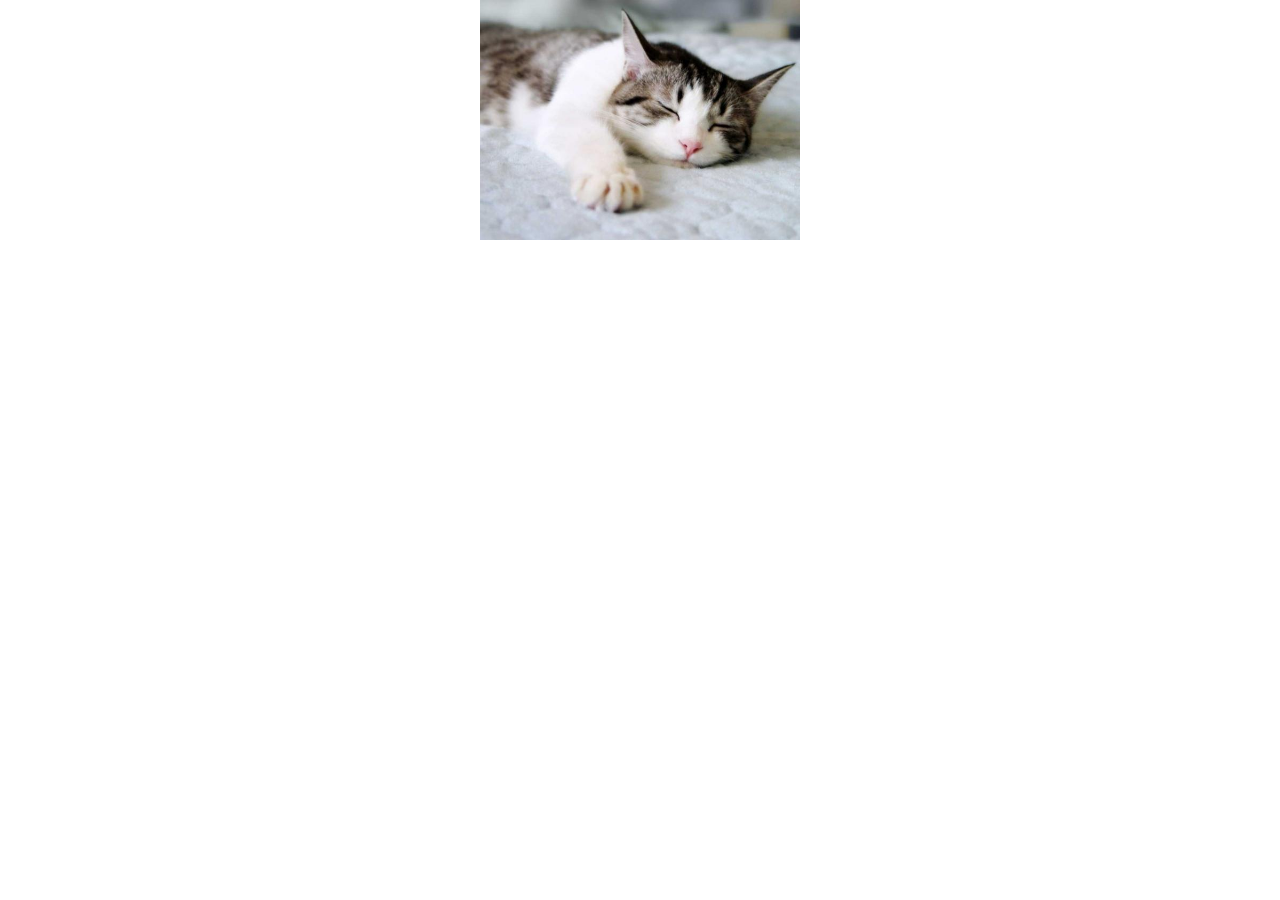
<file: my_eighth_jQuery/index.html>
<!doctype html>
<html>

<head>
    <meta charset="UTF-8">
    <meta name="viewport" content="width=device-width, initial-scale=1.0, maximum-scale=1.0, user-scalable=no">
    <meta name="format-detection" content="telephone=no">
    <title></title>
    <link rel="stylesheet" href="css/reset.css">
    <link rel="stylesheet" href="css/base.css">
    <link rel="stylesheet" href="css/style.css">
</head>

<body>
    <div class="swipe-photo">
        <ul class="swipe-photo-container clearfix">
            <li class="swipe-photo-item"><img src="img/0.jpg" class="swipe-photo-thumbnail"></li>
            <li class="swipe-photo-item"><img src="img/1.jpg" class="swipe-photo-thumbnail"></li>
            <li class="swipe-photo-item"><img src="img/2.jpg" class="swipe-photo-thumbnail"></li>
            <li class="swipe-photo-item"><img src="img/3.jpg" class="swipe-photo-thumbnail"></li>
            <li class="swipe-photo-item"><img src="img/4.jpg" class="swipe-photo-thumbnail"></li>
            <li class="swipe-photo-item"><img src="img/5.jpg" class="swipe-photo-thumbnail"></li>
        </ul>
    </div>
    <script type="text/javascript" src="js/jquery.js"></script>
    <script type="text/javascript">
        // ここまでたどり着いたあなたは勇者です。
        // 今回やるのはフリックです。
        // 指を動かしている間は .swipe-photo-container が移動し、離したときに一番近い要素の位置までアニメーションします。
        // 挙動はanswerの方を良く見て確認しましょう。
        // x座標の取得方法 
        // function(e) {
        //     e.originalEvent.changedTouches[0].pageX;
        // }
        // onに複数のイベントを貼る方法
        // $(".hoge").on({
        //     "event": function() { },
        //     "event": function() { }
        // });
        // touchstart タッチしたタイミングを取ります。
        // touchmove タッチしたあとの動いてる状態を取ります。(たくさんイベントが発生します。)
        // touchend タッチを離したタイミングを取ります。
        // あとは座標をごにょごにょいじるだけです。配列使います。ちょっと難しいです。


        $(function () {
            //ul要素
            var spc = $(".swipe-photo-container");
            //imgの数
            length = $(".swipe-photo-item").length,
                //imgのサイズ
                imageWidth = $(".swipe-photo-item").width(),
                //ulの横幅 1920px
                spc.width(imageWidth * length);

            //スタートの座標
            startX = 0,
                //フリック後の座標
                endX = 0,
                //移動幅
                diffX = 0,
                //ulのleftの値
                left = 0,
                //移動幅の指定
                posiX = [];

            //配列に格納。(0,-320,-640,-960,-1280,-1600,-1920)
            for (var i = 0; i <= length; i++) {
                posiX[i] = -imageWidth * i;
            }

            spc.on({
                //タッチ時の処理
                "touchstart": function (e) {
                    startX = e.originalEvent.changedTouches[0].pageX;
                    left = spc.position().left;
                },

                //タッチしたまま動かしたときの処理
                "touchmove": function (e) {
                    e.preventDefault();
                    endX = e.originalEvent.changedTouches[0].pageX;
                    diffX = left - (startX - endX);

                    //移動幅が0を超えたら左端の画面外にいってしまうので、0を格納
                    if (diffX > 0) {
                        diffX = 0;

                    } else if (diffX < posiX[length - 1]) {
                        diffX = posiX[length - 1];
                    }
                    spc.css({ left: diffX });
                },

                //タッチ状態から離れたときに発生する処理
                //離したときに一番近い要素の位置までアニメーションする
                "touchend": function (e) {
                    var e = 0;
                    for (var i = 0; i < length; i++) {
                        if (posiX[i] + (imageWidth / 2) > diffX && diffX >= posiX[i + 1] + (imageWidth / 2)) {
                            e = i;
                        }
                    }
                    spc.animate({ left: posiX[e] }, 300);
                }
            });
        });

    </script>
</body>

</html>
</file>
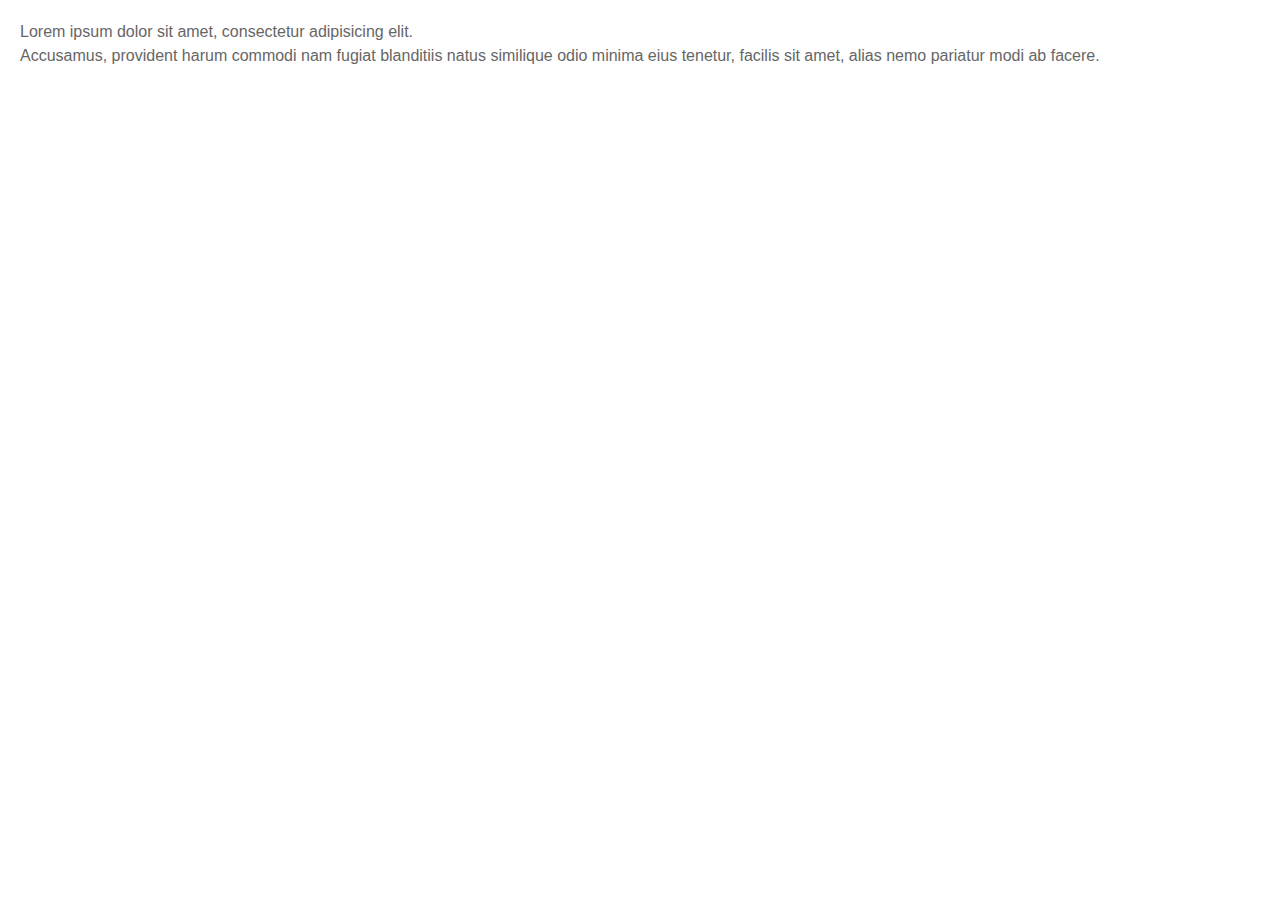
<file: my_fifth_jQuery/index.html>
<!doctype html>
<html>

<head>
    <meta charset="UTF-8">
    <meta name="viewport" content="width=device-width, initial-scale=1.0, maximum-scale=1.0, user-scalable=no">
    <meta name="format-detection" content="telephone=no">
    <title></title>
    <link rel="stylesheet" href="css/reset.css">
    <link rel="stylesheet" href="css/base.css">
    <link rel="stylesheet" href="css/style.css">
</head>

<body>
    <div class="tooltip-body">Lorem ipsum dolor sit amet, consectetur adipisicing elit.<br>Accusamus, provident harum
        commodi nam fugiat blanditiis natus similique odio minima eius tenetur, facilis sit amet, alias nemo pariatur
        modi ab facere.</div>
    <script type="text/javascript" src="js/jquery.js"></script>
    <script type="text/javascript">
        // 今回やるのはツールチップです。
        // .tooltip-bodyにマウスが乗ったら、
        // <div class='tooltip' style='display: none;'>description</div>
        // がfadeInし、マウスが外れたらfadeOutする。
        // その際に.tooltipがマウスに追尾する。
        // x座標、y座標の取得方法。
        // function(e) {
        //     var x = e.pageX,
        //         y = e.pageY;
        // }
        // mousemove マウスが移動している状態を取ります。
        // .hover() マウスが乗った、外れた時のタイミングを取ります。
        // .stop() アニメーションを止めます。引数次第で止め方が変わります。ググりましょう。

        $(function () {
            var ttb = $(".tooltip-body");
            ttb.prepend("<div class='tooltip' style='display: none;'>description</div>");
            var tt = $(".tooltip")

            ttb.hover(function () {
                //アニメーションを止める。
                tt.stop(true, false);
                //.tooltipを表示
                tt.fadeIn();
                //mousemoveでマウスの座標を取得
                $(this).mousemove(function (e) {
                    tt.css({
                        top: e.pageY,
                        left: e.pageX

                    });
                });
            }, function () {
                //アニメーションを止める。
                tt.stop(true, false);
                //マウスが離れたら非表示
                tt.fadeOut();
            });


        });
    </script>
</body>

</html>
</file>
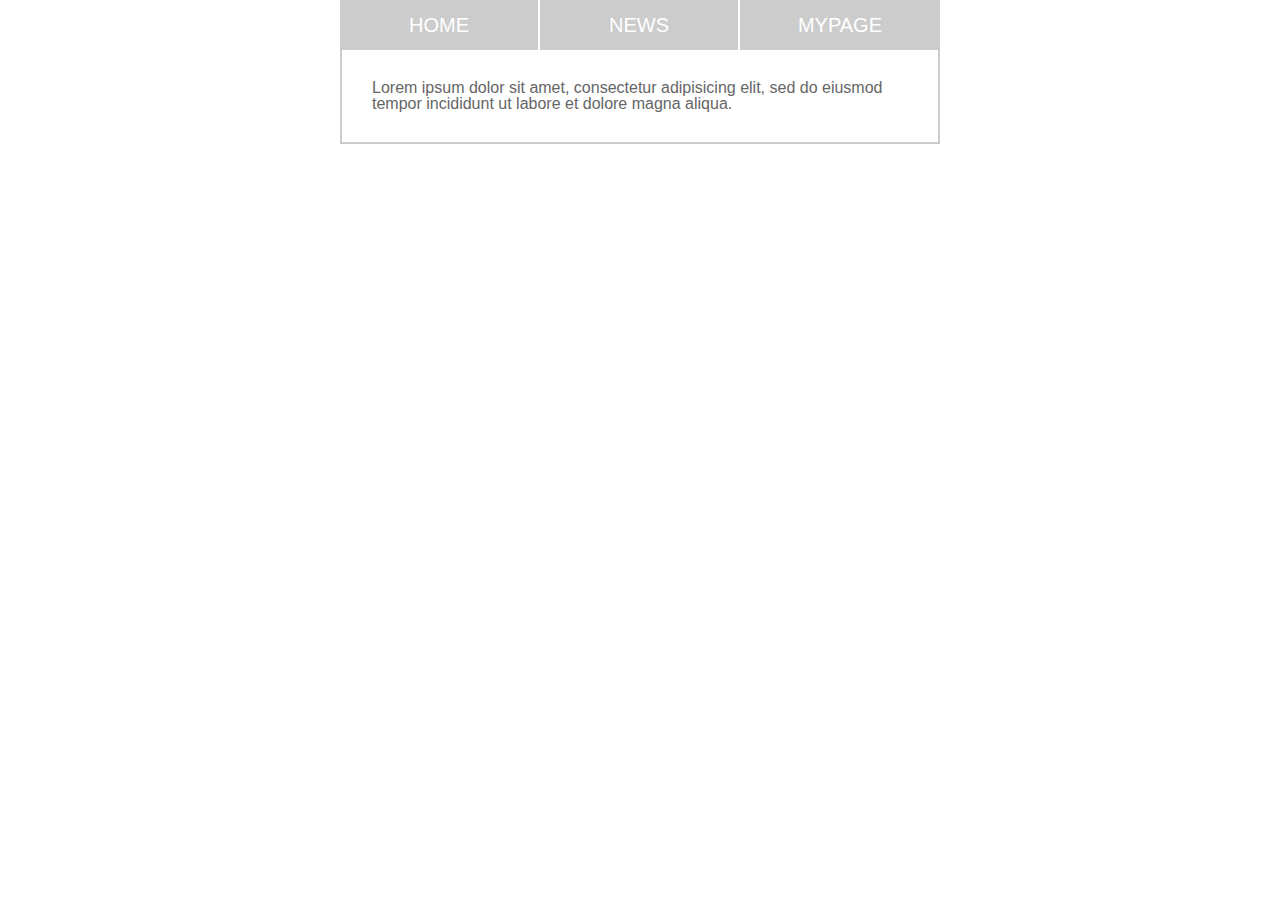
<file: my_fourth_jQuery/index.html>
<!doctype html>
<html>

<head>
    <meta charset="UTF-8">
    <meta name="viewport" content="width=device-width, initial-scale=1.0, maximum-scale=1.0, user-scalable=no">
    <meta name="format-detection" content="telephone=no">
    <title></title>
    <link rel="stylesheet" href="css/reset.css">
    <link rel="stylesheet" href="css/base.css">
    <link rel="stylesheet" href="css/style.css">
</head>

<body>
    <div class="wrapper">
        <ul class="nav">
            <li>HOME</li>
            <li>NEWS</li>
            <li>MYPAGE</li>
        </ul>
        <ul class="contents">
            <li>Lorem ipsum dolor sit amet, consectetur adipisicing elit, sed do eiusmod tempor incididunt ut labore et
                dolore magna aliqua.</li>
            <li class="is-hidden">Ut enim ad minim veniam, quis nostrud exercitation ullamco laboris nisi ut aliquip ex
                ea commodo consequat. Duis aute irure dolor in reprehenderit in voluptate velit esse cillum dolore eu
                fugiat nulla pariatur.</li>
            <li class="is-hidden">Excepteur sint occaecat cupidatat non proident, sunt in culpa qui officia deserunt
                mollit anim id est laborum.</li>
        </ul>
    </div>
    <script type="text/javascript" src="js/jquery.js"></script>
    <script type="text/javascript">
        // 今回やるのはタブメニューです。
        $(function () {
            // navの小要素であるliをクリックして、contents内の小要素であるli要素を表示させる。
            $('.nav li').click(function () {

                // .index() 要素のindexを取得します。
                var index = $('.nav li').index(this);

                // .eq() 引数に応じたindexの要素を指定します。
                // .addClass() クラスを追加します。
                // .removeClass() クラスを削除します。 
                $('.contents li').addClass('is-hidden').eq(index).removeClass('is-hidden');
                return false;
            })
        });
    </script>
</body>

</html>
</file>
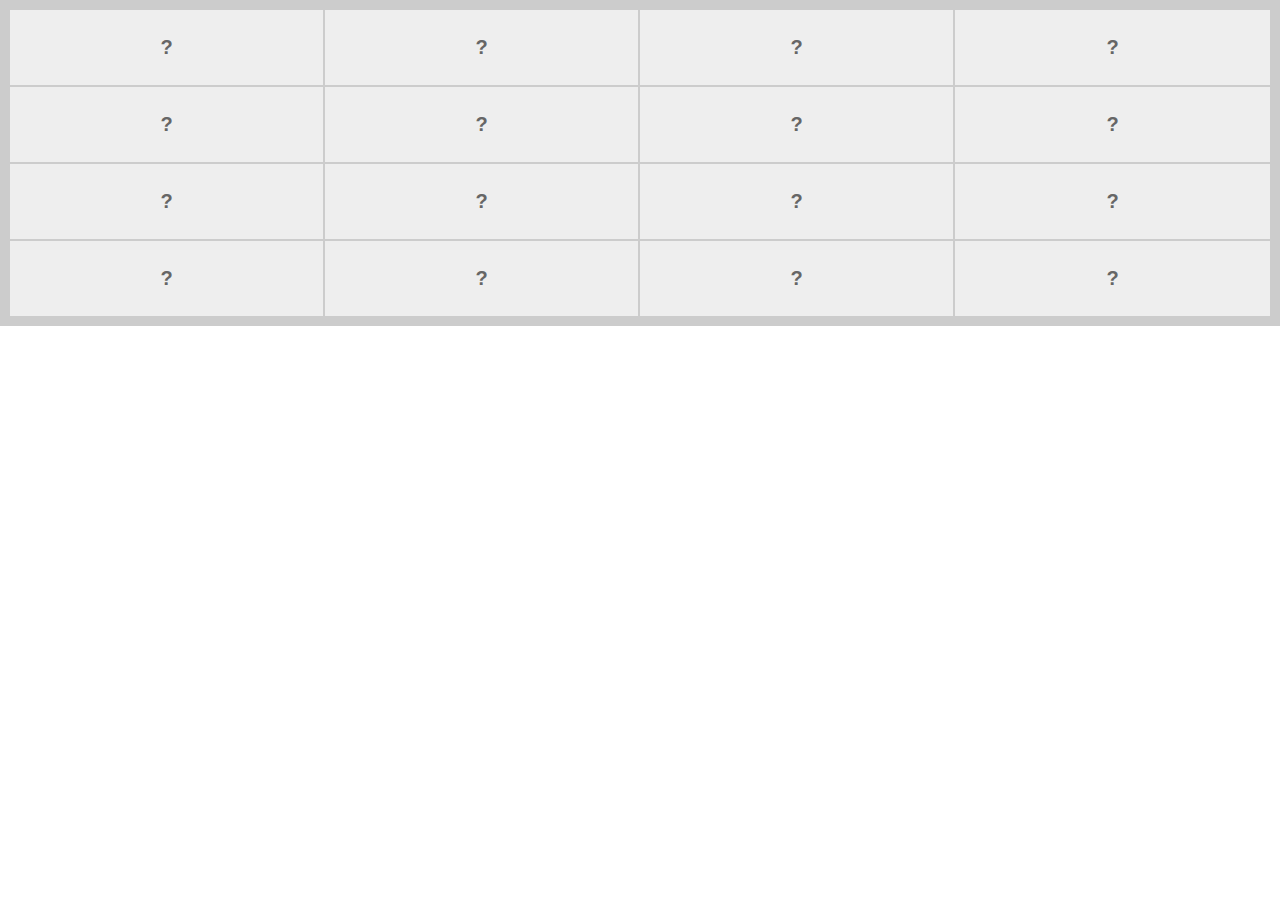
<file: my_ninth_jQuery/index.html>
<!doctype html>
<html>

<head>
    <meta charset="UTF-8">
    <meta name="viewport" content="width=device-width, initial-scale=1.0, maximum-scale=1.0, user-scalable=no">
    <meta name="format-detection" content="telephone=no">
    <title></title>
    <link rel="stylesheet" href="css/reset.css">
    <link rel="stylesheet" href="css/base.css">
    <link rel="stylesheet" href="css/style.css">
</head>

<body>
    <ul class="lists clearfix"></ul>
    <script type="text/javascript" src="js/jquery.js"></script>
    <script type="text/javascript">
        // 今回やるのは神経衰弱です。
        // 今までの課題と違い、ロジックっぽいロジックを書きます。JS書いてるんだなーって気持ちになります。
        // まずゲームの流れを説明します。
        //  
        // ①: 16枚のリストの中から "?" と書かれたものをひとつクリックする
        // ②: その要素に書かれている "?" が "6" などの数字に変わる
        // ③: もうひとつ"?"と書かれたものをクリックする
        // ④: その要素に書かれている "?" が "6" などの数字に変わる
        // ⑤: ②と④で表示された数字が一致している場合は、開いた数字はそのままで①に戻る。一致していない場合は1秒後に数字が "?" に戻り①にもどる。
        // ⑥: 全ての要素が開かれたときにアラートで "Game Over"
        // 
        // 以上が全体の流れです。
        // ここからはプログラムの説明です。
        // まず最初にやらなければいけないことは、16枚のリストを表示するです。
        // ただ単純な配列であればfor文を用いれば、簡単につくることが出来ますが、今回作るのは "1~8までの数字を2つずつ" かつ "ランダム" にしないといけません。
        // おそらくこの部分が一番の鬼門ですが、どうにかクリアしましょう。
        // 配列さえ出来上がってしまえば、for文を使って <li> を変数に文字列でくっつけてあげましょう。 <li> 自体の中身は "?" にし、data属性に先ほど作った配列の値を入れてあげると今後楽になるかと思います。for文の中ではなく、外でappendしましょうね（ニッコリ
        // 
        // 次はクリックイベントについて説明します。
        // 流れの部分をよく読んでif文とか使って実装しましょう（適当
        // ちなみに setTimeout などを使うことで1秒後に〜するなどは実装出来ます。
        // クリックした要素は必ず変数に格納しましょう。こうすることで比較が非常に簡単です。
        // 以上になります。10個の中で一番難しい"らしい"のですが、頑張ってクリアしましょう！


        $(function () {

            //カード枚数
            var cardNum = [];
            //カード配列
            var totalCard = 16;

            // カードの中身の番号を配列に格納(1,1,2,2,3,3,4,4...)
            for (var i = 1; i <= totalCard / 2; i++) {
                cardNum.push(i, i);
            }

            // ランダムに並べ替える
            cardNum
                .sort(function () {
                    return Math.random() - Math.random();
                })
                // li要素を作成する
                .map(function (num) {
                    return "<li class='unopened' data-num='" + num + "'>?</li>";
                })
                // listに追加する
                .forEach(function (element) {
                    $(".lists").append(element);
                });

            // カードをクリックされた時のイベント
            $('.lists li').click(function () {
                // クリックされたカード
                var $openedCard = $(this);
                // オープン
                open($openedCard);
                // カードを1秒待機させてから比較
                setTimeout(function () { compare($openedCard); }, 1000);

            });
        });

        //カードを開く
        function open($card) {
            $card.css('pointer-events', 'none')
                .text($card.data('num'));

        }

        //カードを閉じる
        function close($card) {
            $card.css('pointer-events', '')
                .text('?');
        }

        //選択した二枚比較する
        function compare($card) {
            // 1枚目に開いたカードが存在するか確認
            if ($('.firstOpen').length == 0) {
                // 開いたカードが一枚目のカードであれば、 firstOpenのクラスを付与。
                $card.addClass('firstOpen');

            } else {

                // 1枚目のカード
                let $firstCard = $('.firstOpen');
                // 2枚目のカード
                let $secondCard = $card;
                // 1枚目のカードの数字
                let firstNum = $firstCard.data('num');
                // 2枚目のカードの数字
                let secondNum = $secondCard.data('num');
                // 1枚目のクラスを削除
                $firstCard.removeClass('firstOpen');

                // 一致している場合、両方からunopenedを削除する
                if (firstNum === secondNum) {
                    $firstCard.removeClass('unopened');
                    $secondCard.removeClass('unopened');

                    // unopenedが付与された要素の数を確認し0個であれば、アラートを表示する
                    if ($('.unopened').length === 0) {
                        alert("CLEAR!!!!!");
                    }

                    // 一致していない場合、二枚とも閉じる
                } else {
                    close($firstCard);
                    close($secondCard);
                }

            }

        }

    </script>
</body>

</html>
</file>
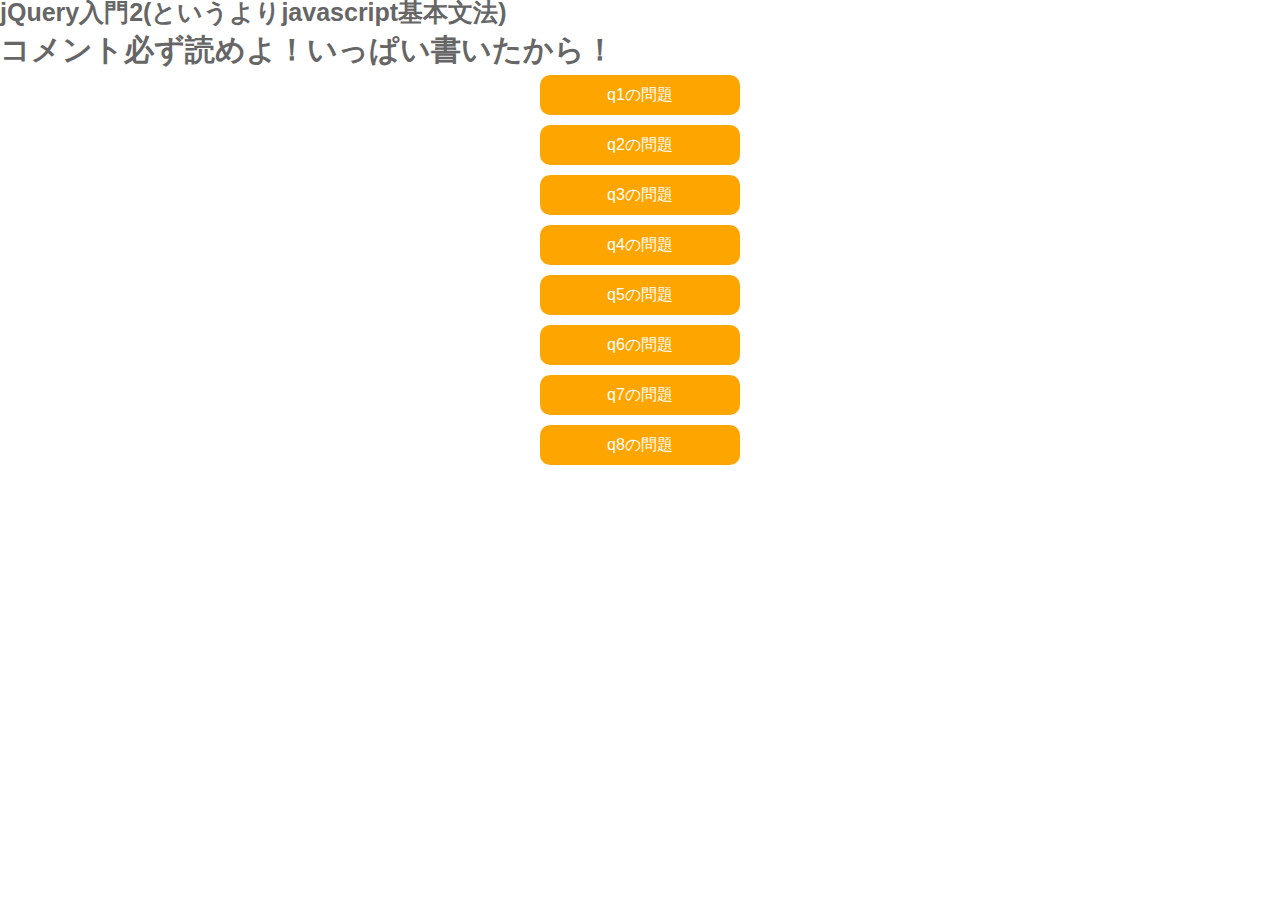
<file: my_second_jQuery/index.html>
<!doctype html>
<html>

<head>
    <meta charset="UTF-8">
    <meta name="viewport" content="width=device-width, initial-scale=1.0, maximum-scale=1.0, user-scalable=no">
    <meta name="format-detection" content="telephone=no">
    <title></title>
    <link rel="stylesheet" href="css/reset.css">
    <link rel="stylesheet" href="css/base.css">
    <link rel="stylesheet" href="css/style.css">
</head>

<body>
    <h1 class="u-mbm big">jQuery入門2(というよりjavascript基本文法)</h1>
    <h2 class="u-mbm hyper-big">コメント必ず読めよ！いっぱい書いたから！</h2>
    <div class="wrapper">
        <div class="u-mbm btn" id="q1">q1の問題</div>
        <div class="u-mbm btn" id="q2">q2の問題</div>
        <div class="u-mbm btn" id="q3">q3の問題</div>
        <div class="u-mbm btn" id="q4">q4の問題</div>
        <div class="u-mbm btn" id="q5">q5の問題</div>
        <div class="u-mbm btn" id="q6">q6の問題</div>
        <div class="u-mbm btn" id="q7">q7の問題</div>
        <div class="u-mbm btn" id="q8">q8の問題</div>
    </div>

    <script type="text/javascript" src="js/jquery.js"></script>
    <script type="text/javascript">
        // 第1問　id="q1"の要素をクリックしたらmyAgeという変数に自分の年齢を書き、その値が20以上の場合、「あなたは成人です。」、20未満の場合、「あなたは未成年です。」という文言でアラートを出力せよ。
        $("#q1").click(function () {
            var myAge = 25;
            if (myAge >= 20) {
                alert("あなたは成人です。");
            } else {
                alert("あなたは未成年です。");
            }
        });
        // 第2問　id="q2"の要素をクリックしたらfor文を用いて、0123456789という文字列を作り、#q2の後にその文字列を挿入せよ。

        $("#q2").click(function () {
            var text = "";
            for (var i = 0; i < 10; i++) {
                text += i;
            }
            $(this).after(text);
        });
        // 第3問　id="q3"の要素をクリックしたらfor文、if文を用いて、024689という文字列を作り、#q3の後にその文字列を挿入せよ。
        $("#q3").click(function () {
            var text = "";
            for (var i = 0; i < 10; i++) {
                if (!(i % 2) || i > 8) {
                    text += i;
                }
            }
            $(this).after(text);
        });
        // 第4問　id="q4"の要素をクリックしたらfor文を用いて、[-10,-9,-8,-7,-6,-5,-4,-3,-2,-1]という配列をconsoleに出力せよ。
        $("#q4").click(function () {
            var array = [];
            for (var i = 0; i < 10; i++) {
                array[i] = i - 10;
            }
            console.log(array);
            console.log(array[5]);
        });
        // 第5問　id="q5"の要素をクリックしたらmyAgeという変数に自分の名前は書き、consoleで「HELLO, {自分の名前}! GOOD MORNING!」という文字列を出力せよ。
        $("#q5").click(function () {
            var myName = "元波";
            console.log("HELLO, " + myName + "! GOOD MORNING!");
        });
        // 第6問　id="q6"の要素をクリックしたらclassNameという変数にbigという文字列を挿入し、その変数を用いて、<div class='big u-mbm btn'>追加された要素</div>という文字列を作り、#q6の後にその文字列を挿入せよ。
        $("#q6").click(function () {
            var className = "big",
                elem = "<div class='" + className + " u-mbm btn'>追加された要素</div>";
            $(this).after(elem);
        });
        // 第7問　id="q7"の要素をクリックしたら今開いているファイル（index.html）のURLと日付をconsoleに出力せよ。
        $("#q7").click(function () {
            var href = location.href,
                date = new Date;
            console.log(location.href);
            console.log(date);
        });
        // 第8問　id="q8"の要素をクリックしたら2秒後にアラートに自分の名前を出力せよ。
        $("#q8").click(function () {
            setTimeout(function () {
                alert("元波千恵");
            }, 2000);
        });
    </script>
</body>

</html>
</file>
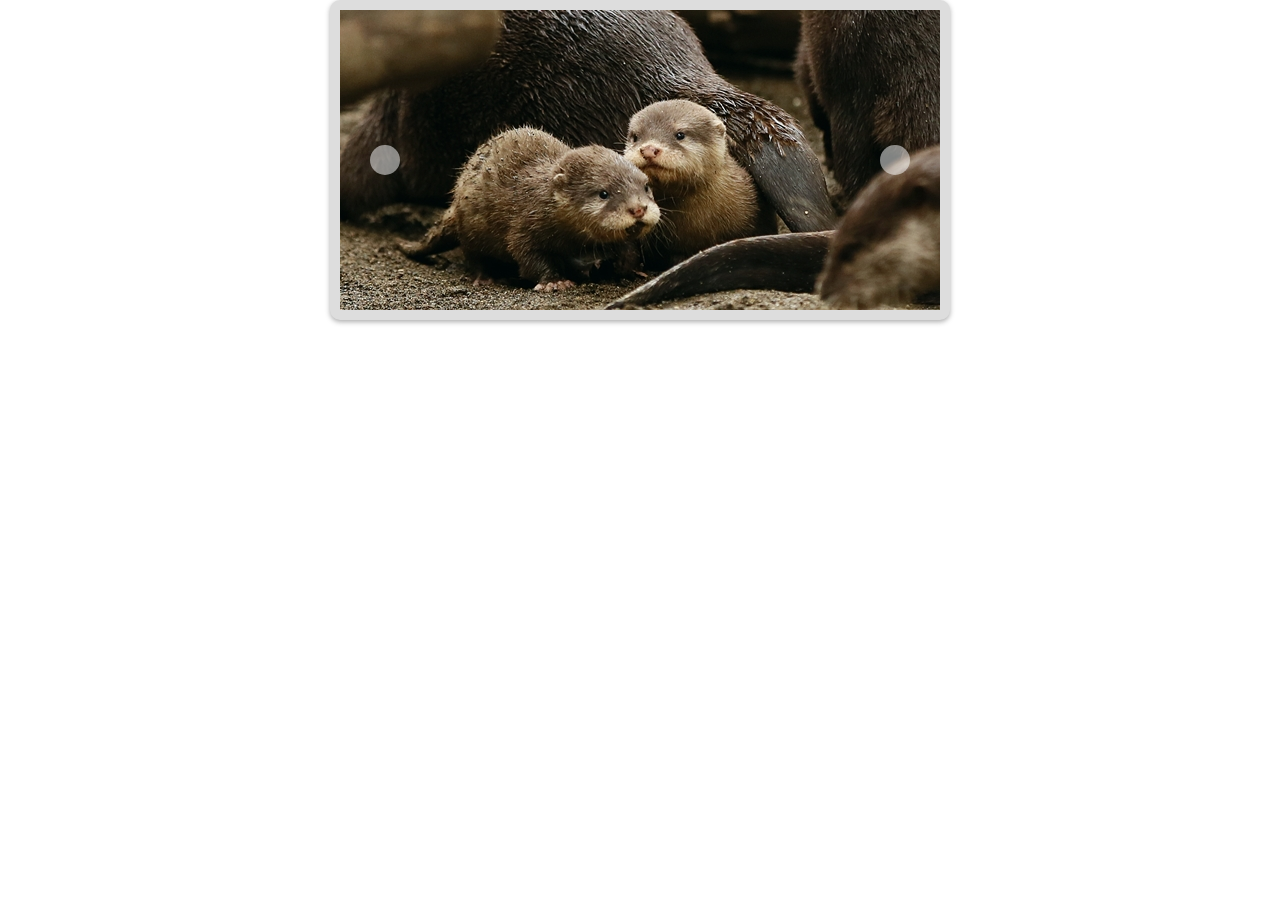
<file: my_seventh_jQuery/index.html>
<!doctype html>
<html>

<head>
    <meta charset="UTF-8">
    <meta name="viewport" content="width=device-width, initial-scale=1.0, maximum-scale=1.0, user-scalable=no">
    <meta name="format-detection" content="telephone=no">
    <title></title>
    <link rel="stylesheet" href="css/reset.css">
    <link rel="stylesheet" href="css/base.css">
    <link rel="stylesheet" href="css/style.css">
</head>

<body>
    <div class="wrapper">
        <div class="slider-wrap">
            <div class="slider-area">
                <ul class="slider-list clearfix">
                    <li><img src="img/1.jpg" alt=""></li>
                    <li><img src="img/2.jpg" alt=""></li>
                    <li><img src="img/3.jpg" alt=""></li>
                    <li><img src="img/4.jpg" alt=""></li>
                </ul>
                <button type="button" class="slider-ctrl-btn prev" data-ctrl="prev"></button>
                <button type="button" class="slider-ctrl-btn next" data-ctrl="next"></button>
            </div>
        </div>
    </div>
    <script type="text/javascript" src="js/jquery.js"></script>
    <script type="text/javascript">
        // 今回やるのはスライドショーです。
        // .animateを使い、slider-listのleftを-方向にすることでアニメーションを実現している。
        // 右方向は .next を押すと移動し、左方向は .prev を押すと移動する。また右端にいる状態で .next を押すと最初の位置に戻り、 左端にいる状態で .prev を押すと最後の位置に移動する。data属性にprev,nextを記述しているのでこちらを取得すると楽です。
        // ちなみアニメーションですが配列を用いてそれぞれのポジションを記憶させ、添字を用いてそのポジションに移動させるようにするととても楽です。
        // .animate({}) cssのプロパティを一定時間かけて変化させます。アニメーションです。
        // .data() 要素のdata属性を取得します。引数が2つある場合、セットします。
        // .width() 要素の幅を取得します。
        // .length 要素の個数を取得します。


        $(function () {
            // ４枚の画像を取得
            var length = $(".slider-list li").length,
                //画像の幅を取得(600)
                pictureSize = $(".slider-list li").width(),
                //画像のleftの値を入れる配列
                postionData = [],
                //クリックした回数
                clickCount = 0;

            //値を配列に代入。(0,600,1200,1800)
            for (var i = 0; i < length; i++) {
                postionData[i] = pictureSize * i;
            }

            //ボタンクリックでイベント発生
            $(".slider-ctrl-btn").click(function () {
                var data = $(this).data("ctrl");


                switch (data) {

                    //.next
                    case "next":
                        //clickCountが3回以下の場合、clickCountをブラス1する
                        if (clickCount < length - 1) {
                            clickCount++

                            //4回目になったときに最初の画像に戻る
                        } else {
                            clickCount = 0;
                        };

                        //ループ処理を中止
                        break;

                    //.prev
                    case "prev":

                        //clickCountが0回の場合、length-1を代入。
                        if (clickCount == 0) {
                            clickCount = length - 1;

                            //最初の画像ではないため、マイナスして画像をスライドさせる
                        } else {
                            clickCount--;
                        }
                }

                //画像スライドのアニメーション実行
                $(".slider-list").animate({
                    //0.5秒で切り替わる
                    left: -postionData[clickCount]
                }, 500);
            })
        });

    </script>
</body>

</html>
</file>
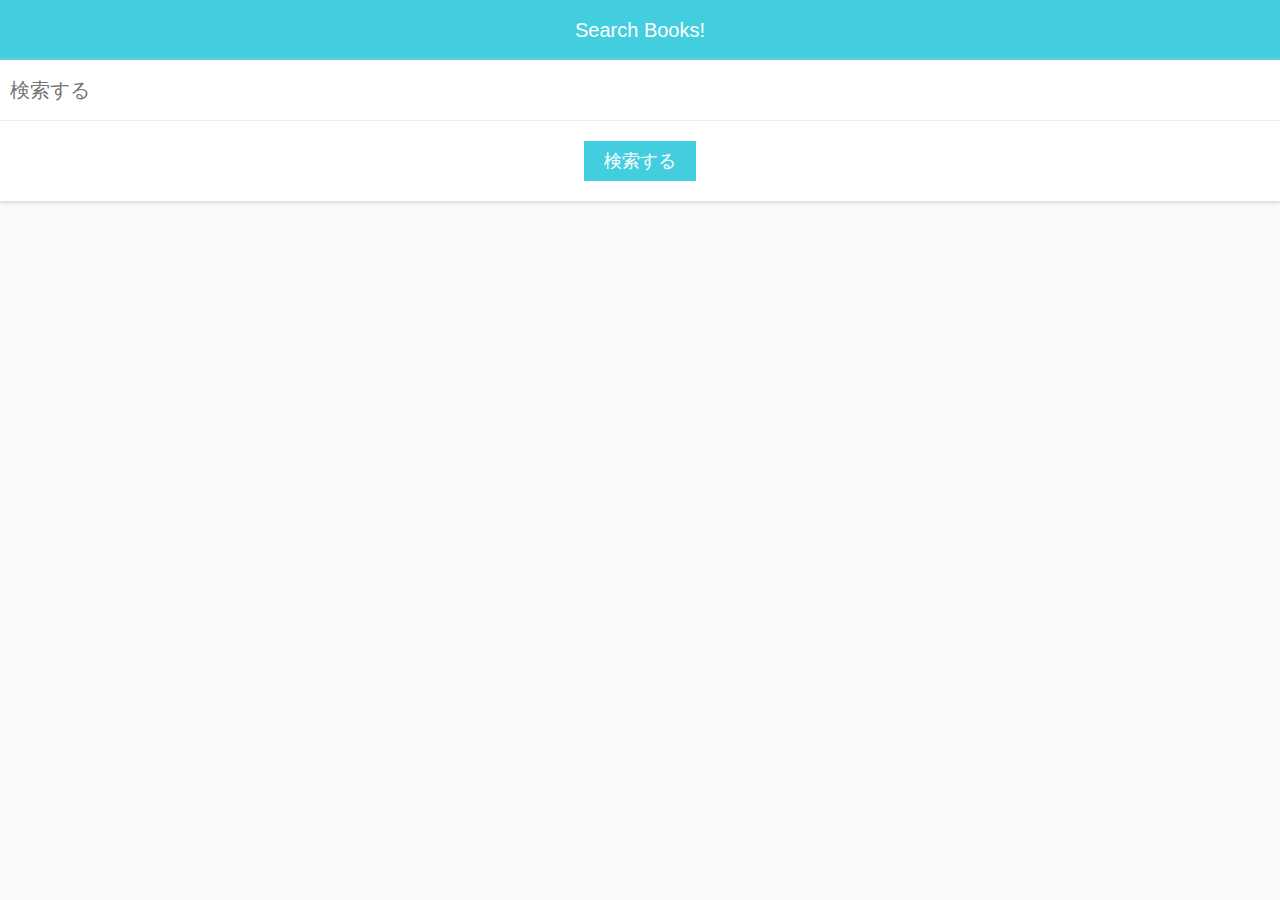
<file: my_tenth_jQuery/index.html>
<!DOCTYPE html>
<html lang="ja">

<head>
    <meta charset="UTF-8">
    <title>api test</title>
    <meta name="viewport"
        content="width=device-width,initial-scale=1.0,minimum-scale=1.0,maximum-scale=1.0,user-scalable=no">
    <link rel="stylesheet" href="css/reset.css">
    <link rel="stylesheet" href="css/base.css">
    <link rel="stylesheet" href="css/style.css">
</head>

<body>
    <div class="wrap">
        <div class="container">
            <div class="header">
                <p class="header__title">Search Books!</p>
            </div>
            <div class="search">
                <div class="search__text">
                    <input type="text" id="js-search-word" class="search__text__input" value="" placeholder="検索する">
                </div>
                <button id="js-search-button" class="search__btn">検索する</button>
            </div>
            <ul class="lists">

            </ul>
        </div>
    </div>
    <script src="js/jquery.js"></script>
    <script type="text/javascript">
        // 楽天ブックスの総合検索APIを使って製作してください。
        // answerの挙動を良く見てね！
        $(function () {

            //検索ボタンを押したらイベント発生
            $('#js-search-button').on('click', function () {

                //入力した値を取得し、keywordに格納。
                var keyword = $('#js-search-word').val();

                // 検索実行するURL(楽天ブックス)から取得
                $.get('https://app.rakuten.co.jp/services/api/BooksTotal/Search/20170404?', {
                    //IDは今回アンサーと同じ物を使用
                    applicationId: "1013041242368735405",
                    //検索のキーワード
                    keyword: keyword,
                    booksGenreId: '001',
                    hits: '20'
                },

                    //取得した情報を使用
                    function (data) {

                        //dataが０より多かった場合、作品を表示(※検索のたびに表示している物を消す)
                        if (data.count > 0) {
                            $(".comment").remove();
                            $("ul").empty();
                            var list = "";

                            for (var i = 0; i < data.Items.length; i++) {
                                list += `<li class=lists__item>` +
                                    `<div class=lists__item__inner>` +
                                    `<a href=${data.Items[i].Item.itemUrl} class=lists__item__link target=_blank>` +
                                    `<img src=${data.Items[i].Item.largeImageUrl} class=lists__item__img alt>` +
                                    `<p class=lists__item__detail>作品名：　${data.Items[i].Item.title}</p>` +
                                    `<p class=lists__item__detail>作者　：　${data.Items[i].Item.author}</p>` +
                                    `<p class=lists__item__detail>出版社：　${data.Items[i].Item.publisherName}</p>` + `</a>` +
                                    `</div>` + `</li>`;
                            };

                            //ul要素の前に挿入させる
                            $(".lists").prepend(list);

                            //dataが０だった場合、メッセージを表示(※作品は削除しメッセージのみにする)
                        } else if (data.count === 0) {
                            $("ul").empty();
                            $(".lists").before("<div class='comment'></div>");
                            $(".comment").html("<p class='message'>検索結果が見つかりませんでした。<br>別のキーワードで検索して下さい。</p>");
                        }

                    });
            });
        });
    </script>
</body>

</html>
</file>
<file: my_eighth_jQuery/css/base.css>
html {
    min-height: 100%;
    -webkit-text-size-adjust: 100%;
}
body {
    position: relative;
    min-height: 100%;
    background: #FFF;
    color: #666;
    word-wrap: break-word;
    font-family:sans-serif;
}
a {
    color: inherit;
    text-decoration: none;
}
img {
    vertical-align: middle; 
    -webkit-touch-callout: none;
}
ol, ul { list-style: none; }
span, i { display: inline-block; }
input {
    margin: 0;
    padding: 0;
    outline: none;
    border: none;
    background-color: inherit;
    color: inherit;
}
button {
    margin: 0;
    padding: 0;
    border: none;
    background-color: inherit;
    color: inherit;
}
.clearfix:before, .clearfix:after { display: table !important; content: ""; }
.clearfix:after { clear: both; }
.mts { margin-top: 5px !important; }
.mtm { margin-top: 10px !important; }
.mtl { margin-top: 15px !important; }
.mtx { margin-top: 20px !important; }
.mbs { margin-bottom: 5px !important; }
.mbm { margin-bottom: 10px !important; }
.mbl { margin-bottom: 15px !important; }
.mbx { margin-bottom: 20px !important; }
.pods { padding: 5px !important; }
.podm { padding: 10px !important; }
.podl { padding: 15px !important; }
.podx { padding: 20px !important; }
.ptn { padding-top: 0 !important; }
.pts { padding-top: 5px !important; }
.ptm { padding-top: 10px !important; }
.ptl { padding-top: 15px !important; }
.ptx { padding-top: 20px !important; }
.pbs { padding-bottom: 5px !important; }
.pbm { padding-bottom: 10px !important; }
.pbl { padding-bottom: 15px !important; }
.pbx { padding-bottom: 20px !important; }
</file>
<file: my_eighth_jQuery/css/style.css>
.swipe-photo {
    position: relative;
    width: 320px;
    height: 240px;
    margin: 0 auto;
    overflow: hidden;
}
.swipe-photo-container {
    position: absolute;
    top: 0;
    left: 0;
}
.swipe-photo-item {
    float: left;
}
.swipe-photo-thumbnail {
    width: 320px;
    height: 240px;
}
</file>
<file: my_fifth_jQuery/css/base.css>
html {
    min-height: 100%;
    -webkit-text-size-adjust: 100%;
}
body {
    position: relative;
    min-height: 100%;
    background: #FFF;
    color: #666;
    word-wrap: break-word;
    font-family:sans-serif;
}
a {
    color: inherit;
    text-decoration: none;
}
img {
    vertical-align: middle; 
    -webkit-touch-callout: none;
}
ol, ul { list-style: none; }
span, i { display: inline-block; }
input {
    margin: 0;
    padding: 0;
    outline: none;
    border: none;
    background-color: inherit;
    color: inherit;
}
button {
    margin: 0;
    padding: 0;
    border: none;
    background-color: inherit;
    color: inherit;
}
.clearfix:before, .clearfix:after { display: table !important; content: ""; }
.clearfix:after { clear: both; }
.mts { margin-top: 5px !important; }
.mtm { margin-top: 10px !important; }
.mtl { margin-top: 15px !important; }
.mtx { margin-top: 20px !important; }
.mbs { margin-bottom: 5px !important; }
.mbm { margin-bottom: 10px !important; }
.mbl { margin-bottom: 15px !important; }
.mbx { margin-bottom: 20px !important; }
.pods { padding: 5px !important; }
.podm { padding: 10px !important; }
.podl { padding: 15px !important; }
.podx { padding: 20px !important; }
.ptn { padding-top: 0 !important; }
.pts { padding-top: 5px !important; }
.ptm { padding-top: 10px !important; }
.ptl { padding-top: 15px !important; }
.ptx { padding-top: 20px !important; }
.pbs { padding-bottom: 5px !important; }
.pbm { padding-bottom: 10px !important; }
.pbl { padding-bottom: 15px !important; }
.pbx { padding-bottom: 20px !important; }
</file>
<file: my_fifth_jQuery/css/style.css>
.tooltip {
    position: absolute;
    padding: 20px;
    background-color: #fff;
    border-radius: 10px;
    border: 2px #CCC solid;
}
.tooltip-body {
    position: relative;
    line-height: 1.5;
    margin: 20px;
    cursor: pointer;
}
</file>
<file: my_fourth_jQuery/css/base.css>
html {
    min-height: 100%;
    -webkit-text-size-adjust: 100%;
}
body {
    position: relative;
    min-height: 100%;
    background: #FFF;
    color: #666;
    word-wrap: break-word;
    font-family:sans-serif;
}
a {
    color: inherit;
    text-decoration: none;
}
img {
    vertical-align: middle; 
    -webkit-touch-callout: none;
}
span, i { display: inline-block; }
input {
    margin: 0;
    padding: 0;
    outline: none;
    border: none;
    background-color: inherit;
    color: inherit;
}
button {
    margin: 0;
    padding: 0;
    border: none;
    background-color: inherit;
    color: inherit;
}
.clearfix:before, .clearfix:after { display: table !important; content: ""; }
.clearfix:after { clear: both; }
.mts { margin-top: 5px !important; }
.mtm { margin-top: 10px !important; }
.mtl { margin-top: 15px !important; }
.mtx { margin-top: 20px !important; }
.mbs { margin-bottom: 5px !important; }
.mbm { margin-bottom: 10px !important; }
.mbl { margin-bottom: 15px !important; }
.mbx { margin-bottom: 20px !important; }
.pods { padding: 5px !important; }
.podm { padding: 10px !important; }
.podl { padding: 15px !important; }
.podx { padding: 20px !important; }
.ptn { padding-top: 0 !important; }
.pts { padding-top: 5px !important; }
.ptm { padding-top: 10px !important; }
.ptl { padding-top: 15px !important; }
.ptx { padding-top: 20px !important; }
.pbs { padding-bottom: 5px !important; }
.pbm { padding-bottom: 10px !important; }
.pbl { padding-bottom: 15px !important; }
.pbx { padding-bottom: 20px !important; }
</file>
<file: my_fourth_jQuery/css/style.css>
.nav {
    width: 100%;
    max-width: 600px;
    height : 50px;
    margin: 0 auto;
}
.nav > li {
    list-style: none;
    float: left;
    width: 33.333%;
    background-color: #CCC;
    text-align: center;
    line-height: 50px;
    color: #FFF;
    font-size: 20px;
    border-right: 2px #FFF solid;
    -webkit-box-sizing: border-box;
    box-sizing: border-box;
}
.nav > li:last-child {
    border-right: none;
}
.is-hidden {
    display: none;
}
.contents {
    width: 100%;
    max-width: 600px;
    padding: 30px;
    -webkit-box-sizing: border-box;
    box-sizing: border-box;
    margin: 0 auto;
    border: 2px #CCC solid;
    border-top: none;
}
.contents > li {
    list-style: none;
}
</file>
<file: my_ninth_jQuery/css/base.css>
html {
    min-height: 100%;
    -webkit-text-size-adjust: 100%;
}
body {
    position: relative;
    min-height: 100%;
    background: #FFF;
    color: #666;
    word-wrap: break-word;
    font-family:sans-serif;
}
a {
    color: inherit;
    text-decoration: none;
}
img {
    vertical-align: middle; 
    -webkit-touch-callout: none;
}
ol, ul { list-style: none; }
span, i { display: inline-block; }
input {
    margin: 0;
    padding: 0;
    outline: none;
    border: none;
    background-color: inherit;
    color: inherit;
}
button {
    margin: 0;
    padding: 0;
    border: none;
    background-color: inherit;
    color: inherit;
}
.clearfix:before, .clearfix:after { display: table !important; content: ""; }
.clearfix:after { clear: both; }
.mts { margin-top: 5px !important; }
.mtm { margin-top: 10px !important; }
.mtl { margin-top: 15px !important; }
.mtx { margin-top: 20px !important; }
.mbs { margin-bottom: 5px !important; }
.mbm { margin-bottom: 10px !important; }
.mbl { margin-bottom: 15px !important; }
.mbx { margin-bottom: 20px !important; }
.pods { padding: 5px !important; }
.podm { padding: 10px !important; }
.podl { padding: 15px !important; }
.podx { padding: 20px !important; }
.ptn { padding-top: 0 !important; }
.pts { padding-top: 5px !important; }
.ptm { padding-top: 10px !important; }
.ptl { padding-top: 15px !important; }
.ptx { padding-top: 20px !important; }
.pbs { padding-bottom: 5px !important; }
.pbm { padding-bottom: 10px !important; }
.pbl { padding-bottom: 15px !important; }
.pbx { padding-bottom: 20px !important; }
</file>
<file: my_ninth_jQuery/css/style.css>
.lists {
    border: 10px #CCC solid;
}
.lists > li {
    float: left;
    width: 25%;
    background-color: #EEE;
    border-top: 2px #CCC solid;
    border-right: 2px #CCC solid;
    font-size: 20px;
    font-weight: bold;
    line-height: 75px;
    text-align: center;
    cursor: pointer;
    -webkit-box-sizing: border-box;
    box-sizing: border-box;
}
.lists > li:nth-child(-n + 4) {
    border-top: none;
}
.lists > li:nth-child(4n) {
    border-right: none;
}
</file>
<file: my_second_jQuery/css/base.css>
html {
    min-height: 100%;
    -webkit-text-size-adjust: 100%;
}
body {
    position: relative;
    min-height: 100%;
    background: #FFF;
    color: #666;
    word-wrap: break-word;
    font-family:sans-serif;
}
a {
    color: inherit;
    text-decoration: none;
}
img {
    vertical-align: middle; 
    -webkit-touch-callout: none;
}
span, i { display: inline-block; }
input {
    margin: 0;
    padding: 0;
    outline: none;
    border: none;
    background-color: inherit;
    color: inherit;
}
button {
    margin: 0;
    padding: 0;
    border: none;
    background-color: inherit;
    color: inherit;
}
.clearfix:before, .clearfix:after { display: table !important; content: ""; }
.clearfix:after { clear: both; }
.mts { margin-top: 5px !important; }
.mtm { margin-top: 10px !important; }
.mtl { margin-top: 15px !important; }
.mtx { margin-top: 20px !important; }
.mbs { margin-bottom: 5px !important; }
.mbm { margin-bottom: 10px !important; }
.mbl { margin-bottom: 15px !important; }
.mbx { margin-bottom: 20px !important; }
.pods { padding: 5px !important; }
.podm { padding: 10px !important; }
.podl { padding: 15px !important; }
.podx { padding: 20px !important; }
.ptn { padding-top: 0 !important; }
.pts { padding-top: 5px !important; }
.ptm { padding-top: 10px !important; }
.ptl { padding-top: 15px !important; }
.ptx { padding-top: 20px !important; }
.pbs { padding-bottom: 5px !important; }
.pbm { padding-bottom: 10px !important; }
.pbl { padding-bottom: 15px !important; }
.pbx { padding-bottom: 20px !important; }
</file>
<file: my_second_jQuery/css/style.css>
.u-mbm {
    margin-bottom: 10px;
}
.btn {
    line-height: 40px;
    border-radius: 10px;
    width: 200px;
    background-color: orange;
    text-align: center;
    color: #fff;
}
.lists > li {
    text-align: center;
    line-height: 30px;
    width: 200px;
    color: #fff;
    background-color: pink;
    border-bottom: 1px #fff solid;
}
.wrapper {
    width: 200px;
    margin: 0 auto;
}
.big {
    font-size: 25px;
}
.hyper-big {
    font-size: 30px;
}
</file>
<file: my_seventh_jQuery/css/base.css>
html {
    min-height: 100%;
    -webkit-text-size-adjust: 100%;
}
body {
    position: relative;
    min-height: 100%;
    background: #FFF;
    color: #666;
    word-wrap: break-word;
    font-family:sans-serif;
}
a {
    color: inherit;
    text-decoration: none;
}
img {
    vertical-align: middle; 
    -webkit-touch-callout: none;
}
ol, ul { list-style: none; }
span, i { display: inline-block; }
input {
    margin: 0;
    padding: 0;
    outline: none;
    border: none;
    background-color: inherit;
    color: inherit;
}
button {
    margin: 0;
    padding: 0;
    border: none;
    background-color: inherit;
    color: inherit;
}
.clearfix:before, .clearfix:after { display: table !important; content: ""; }
.clearfix:after { clear: both; }
.mts { margin-top: 5px !important; }
.mtm { margin-top: 10px !important; }
.mtl { margin-top: 15px !important; }
.mtx { margin-top: 20px !important; }
.mbs { margin-bottom: 5px !important; }
.mbm { margin-bottom: 10px !important; }
.mbl { margin-bottom: 15px !important; }
.mbx { margin-bottom: 20px !important; }
.pods { padding: 5px !important; }
.podm { padding: 10px !important; }
.podl { padding: 15px !important; }
.podx { padding: 20px !important; }
.ptn { padding-top: 0 !important; }
.pts { padding-top: 5px !important; }
.ptm { padding-top: 10px !important; }
.ptl { padding-top: 15px !important; }
.ptx { padding-top: 20px !important; }
.pbs { padding-bottom: 5px !important; }
.pbm { padding-bottom: 10px !important; }
.pbl { padding-bottom: 15px !important; }
.pbx { padding-bottom: 20px !important; }
</file>
<file: my_seventh_jQuery/css/style.css>
.slider-wrap {
    width: 600px;
    padding: 10px;
    margin: 0 auto;
    border-radius: 10px;
    background-color: #DDD;
    box-shadow: 0 2px 5px rgba(50, 50, 50, 0.4);
}
.slider-area {
    position: relative;
    width: 600px;
    height: 300px;
    background-color: #FFF;
    overflow: hidden;
}
.slider-list {
    position: absolute;
    top: 0;
    left: 0;
    width: 2400px;
    height: 300px;
}
.slider-list > li { float: left; }
.slider-ctrl-btn {
    position: absolute;
    top: 50%;
    width: 30px;
    height: 30px;
    margin-top: -15px;
    cursor: pointer;
    border-radius: 15px;
    background-color: rgba(255, 255, 255, 0.5);
}
.slider-ctrl-btn.prev { left: 30px; }
.slider-ctrl-btn.next { right: 30px; }
</file>
<file: my_tenth_jQuery/css/base.css>
html {
    height: 100%;
    min-height: 100%;
    -webkit-text-size-adjust: 100%;
}
body {
    position: relative;
    min-height: 100%;
    background: #FFF;
    color: #666;
    word-wrap: break-word;
    font-family:sans-serif;
}
a {
    color: inherit;
    text-decoration: none;
}
img {
    vertical-align: middle; 
    -webkit-touch-callout: none;
}
span, i { display: inline-block; }
input {
    margin: 0;
    padding: 0;
    outline: none;
    border: none;
    background-color: inherit;
    color: inherit;
}
button {
    margin: 0;
    padding: 0;
    border: none;
    background-color: inherit;
    color: inherit;
}
ul, ol { list-style: none; }
.clearfix:before, .clearfix:after { display: table !important; content: ""; }
.clearfix:after { clear: both; }
.mts { margin-top: 5px !important; }
.mtm { margin-top: 10px !important; }
.mtl { margin-top: 15px !important; }
.mtx { margin-top: 20px !important; }
.mbs { margin-bottom: 5px !important; }
.mbm { margin-bottom: 10px !important; }
.mbl { margin-bottom: 15px !important; }
.mbx { margin-bottom: 20px !important; }
.pods { padding: 5px !important; }
.podm { padding: 10px !important; }
.podl { padding: 15px !important; }
.podx { padding: 20px !important; }
.ptn { padding-top: 0 !important; }
.pts { padding-top: 5px !important; }
.ptm { padding-top: 10px !important; }
.ptl { padding-top: 15px !important; }
.ptx { padding-top: 20px !important; }
.pbs { padding-bottom: 5px !important; }
.pbm { padding-bottom: 10px !important; }
.pbl { padding-bottom: 15px !important; }
.pbx { padding-bottom: 20px !important; }
</file>
<file: my_tenth_jQuery/css/style.css>
@charset "UTF-8";

html {
    height: 100%;
}
body {
    min-height: 100%;
    color: #333;
    background-color: #fafafa;
}
.container {
}
.header {
    width: 100%;
    background-color: #43cee0;
}
.header__title {
    line-height: 60px;
    text-align: center;
    font-size: 20px;
    color: #fff;
}
.search {
    overflow: hidden;
    margin-bottom: 50px;
    background: #fff;
    box-shadow: 0 1px 5px #ccc;
}
.search__text {
    width: 100%;
}
.search__text__input {
    -webkit-box-sizing: border-box;
            box-sizing: border-box;
    width: 100%;
    margin-bottom: 20px;
    padding: 0 10px;
    line-height: 3em;
    border-top: none;
    border-left: none;
    border-right: none;
    border-bottom: 1px solid #eee;
    font-size: 20px;
}
.search__btn {
    display: block;
    margin: 0 auto 20px;
    padding: 0 20px;
    line-height: 40px;
    border: none;
    font-size: 18px;
    color: #fff;
    background-color: #43cee0;
}
.search__btn:hover {
    background-color: #1eabbd;
}
.lists {
    overflow: hidden;
    margin-left: 20px;
    
}
.lists__item {
    -webkit-box-sizing: border-box;
            box-sizing: border-box;
    display: inline-block;
    width: 25%;
    padding: 0 20px 20px 0;
    vertical-align: top;
    text-align: center;
}
.lists__item__inner {
    width: 100%;
    max-width: 200px;
    margin: 0 auto;
}
.lists__item__link {
    display: block;
    text-decoration: none;
}
.lists__item__img {
    margin-bottom: 20px;
    width: 100%;
    max-width: 150px;
    -webkit-box-shadow: 0 1px 5px #ccc;
            box-shadow: 0 1px 5px #ccc;
}
.lists__item__detail {
    margin-bottom: 10px;
    padding-left: 5em;
    text-indent: -5em;
    line-height: 1.5em;
    text-align: left;
    font-size: 12px;
}
.message {
    margin-bottom: 50px;
    text-align: center;
}

@media screen and (max-width: 767px) {
    .lists__item {
        width: 33.33%;
    }
}

@media screen and (max-width: 479px) {
    .lists__item {
        width: 50%;
    }
}
</file>
